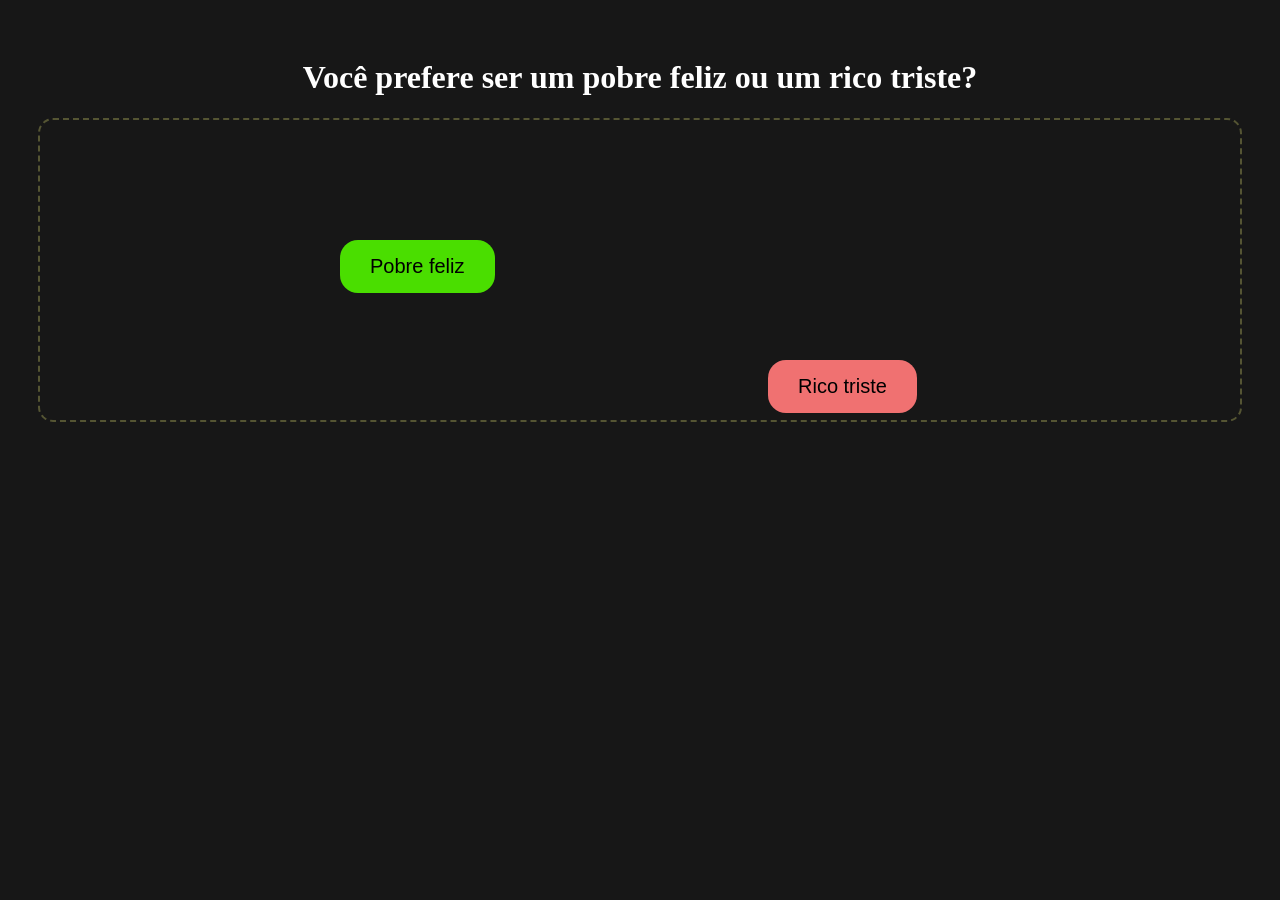
<file: index.html>
<!DOCTYPE html>
<html lang="pt-br">
<head>
    <meta charset='utf-8'>
    <meta http-equiv='X-UA-Compatible' content='IE=edge'>
    <title>Botão impossível</title>
    <meta name='viewport' content='width=device-width, initial-scale=1'>
    <link rel='stylesheet' type='text/css' media='screen' href='./styles/style.css'>
</head>
<body>
    <h1> Você prefere ser um pobre feliz ou um rico triste? </h1>

    <div class="arena" id="arena">
        <button id="pobreFeliz">Pobre feliz </div></button>
        <button id="ricoTriste">Rico triste </div></button>
    </div>

    <h2 id="mensagem"></h2>

    <script src='./js/index.js'></script>
</body>
</html>
</file>
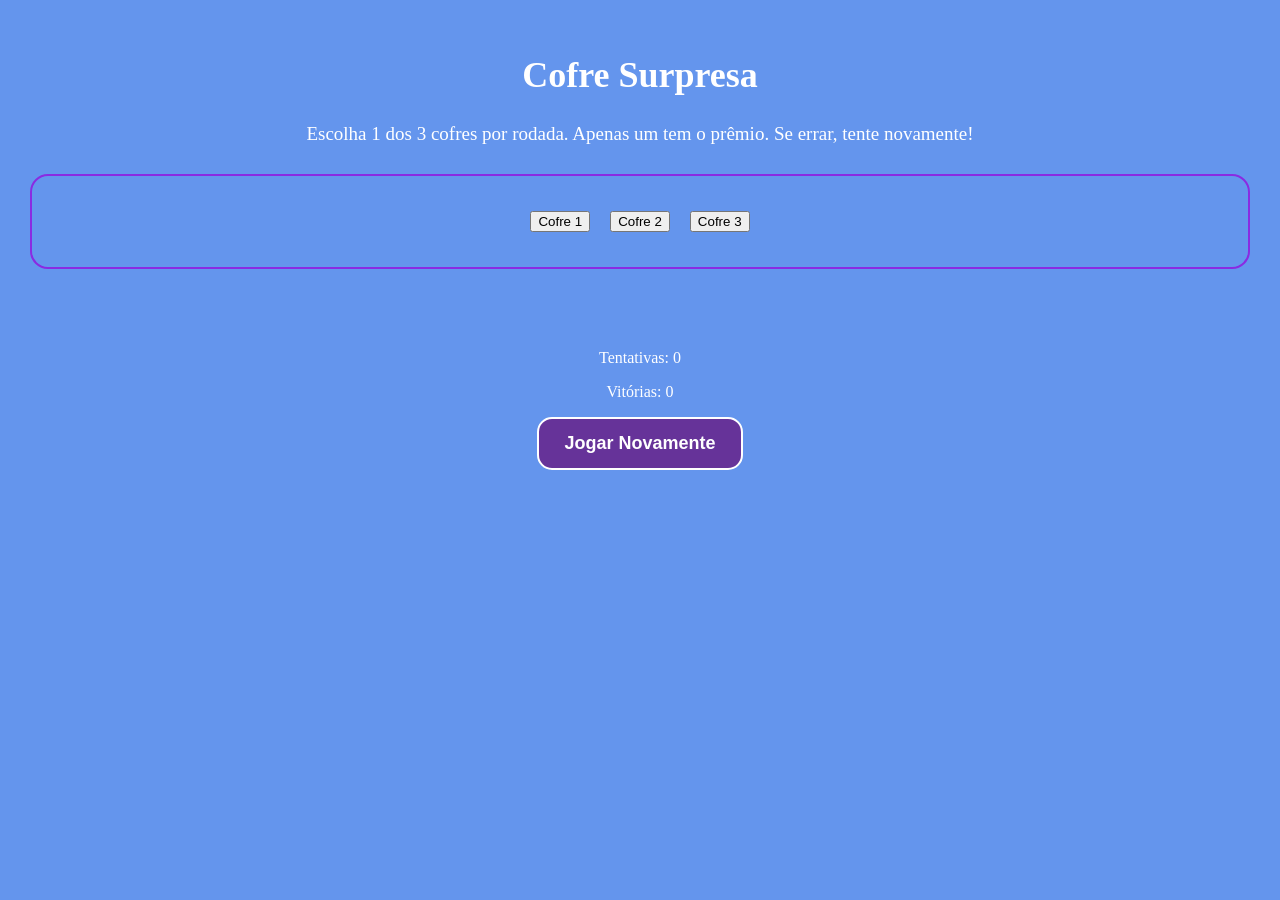
<file: index2.html>
<!DOCTYPE html>
<html>
<head>
    <meta charset='utf-8'>
    <meta http-equiv='X-UA-Compatible' content='IE=edge'>
    <title>O Cofre Misterioso</title>
    <meta name='viewport' content='width=device-width, initial-scale=1'>
    <link rel='stylesheet' type='text/css' media='screen' href='./styles/style2.css'>
</head>
<body>
    <main>  
        <h1>Cofre Surpresa</h1>
        <p> Escolha 1 dos 3 cofres por rodada. Apenas um tem o prêmio. Se errar, tente novamente!</p>
    </main>
    
     <div class="escolha" id="escolha">
        <button id="cofre1">Cofre 1</button>
        <button id="cofre2">Cofre 2</button>
        <button id="cofre3">Cofre 3</button>
    </div>
    <h2 id="mensagem"></h2>

    <p id="tentativas">Tentativas: 0</p>
    <p id="vitorias">Vitórias: 0</p>
    
    <div class="final" id="final">
        <button id="jogar-novamente">Jogar Novamente</button>
    </div>
     <script src='./js/index2.js'></script>
</body>
</html>
</file>
<file: styles/style.css>
body {
    font-family: 'Times New Roman', Times, serif;
    text-align: center;
    background: #171717;
    color: white;
    padding: 30px;
}

.arena{
    position: relative;
    height: 300px;
    border: 2px dashed #553;
    border-radius: 15px;
}

button {
    position: absolute;
    padding: 15px 30px;
    font-size: 20px;
    border: none;
    border-radius: 18px;
    cursor: pointer;
}

#pobreFeliz {
    top: 40%;
    left: 25%;
    background: #4ade00;
}

#ricoTriste {
    top: 40%;
    left: 60%;
    background: #f07171;
}
</file>
<file: styles/style2.css>
* {
    box-sizing: border-box;
}

body {
    font-family: 'Times New Roman', Times, serif;
    text-align: center;
    background: cornflowerblue;
    color: white;
    padding: 30px;
    margin: 0;
    min-height: 100vh;
}

.container {
    max-width: 850px;
    margin: 0 auto;
    padding: 25px;
    background: rgba(255, 255, 255, 0.12);
    border: 2px solid blueviolet;
    border-radius: 20px;
}

h1 {
    font-size: 36px;
}

main > p {
    font-size: 19px;
    line-height: 1.5;
}

.escolha {
    display: flex;
    justify-content: center;
    align-items: center;
    flex-wrap: wrap;
    gap: 20px;
    padding: 35px 10px;
    margin-top: 25px;
    border: 2px solid blueviolet;
    border-radius: 18px;
}

.cofre {
    padding: 15px 22px;
    font-size: 18px;
    font-family: inherit;
    font-weight: bold;
    color: white;
    background: hotpink;
    border: 2px solid white;
    border-radius: 15px;
    cursor: pointer;
    transition: transform 0.2s, background 0.2s;
}

.cofre:hover:not(:disabled) {
    background: darkcyan;
    transform: scale(1.08);
}

.cofre:disabled {
    cursor: not-allowed;
    opacity: 0.85;
}

.cofre.premiado {
    background: #198754;
    border-color: #b7ffd1;
}

.cofre.vazio {
    background: #dc3545;
    border-color: #ffc1c7;
}

#mensagem {
    min-height: 35px;
    margin-top: 25px;
}

.placar {
    display: flex;
    justify-content: center;
    flex-wrap: wrap;
    gap: 30px;
    font-size: 20px;
    font-weight: bold;
}

#jogar-novamente {
    padding: 14px 25px;
    font-size: 18px;
    font-weight: bold;
    color: white;
    background: rebeccapurple;
    border: 2px solid white;
    border-radius: 15px;
    cursor: pointer;
    transition: transform 0.2s, background 0.2s;
}

#jogar-novamente:hover {
    background: darkslateblue;
    transform: scale(1.05);
}

button:focus-visible {
    outline: 3px solid yellow;
    outline-offset: 4px;
}

@media (max-width: 600px) {
    body {
        padding: 15px;
    }

    .container {
        padding: 18px 12px;
    }

    h1 {
        font-size: 29px;
    }

    .escolha {
        gap: 12px;
    }

    .cofre {
        padding: 12px;
        font-size: 16px;
    }

    .placar {
        gap: 10px 20px;
        font-size: 18px;
    }
}
</file>
